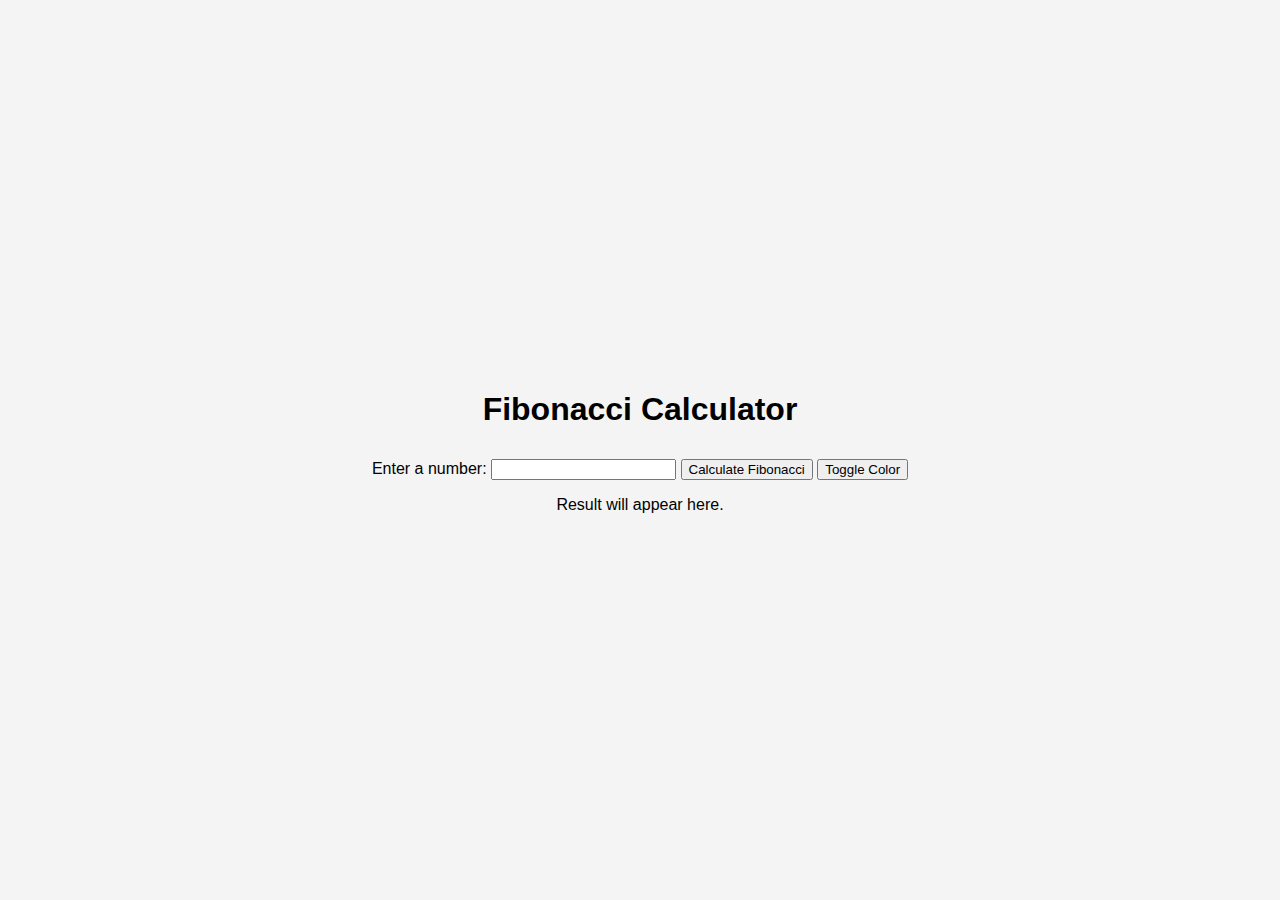
<file: Assignment1/index.html>
<!DOCTYPE html>
<html lang="en">

<head>
  <meta charset="UTF-8">
  <meta name="viewport" content="width=device-width, initial-scale=1.0">
  <title>Fibonacci Calculator</title>
  <link rel="stylesheet" href="styles.css">
</head>

<body>
  <div class="container">
    <h1>Fibonacci Calculator</h1>
    <label for="numberInput">Enter a number:</label>
    <input type="number" id="numberInput" />
    <button id="fibonacci">Calculate Fibonacci</button>
    <button id="bgColor">Toggle Color</button>
    <p id="result">Result will appear here.</p>
  </div>
  <script>
    const worker = new Worker('worker.js');

      const bgColor = document.querySelector('#bgColor');
      const fibonacci = document.querySelector('#fibonacci');

      const number = document.getElementById('numberInput');
      fibonacci.addEventListener('click',(event)=>{
        if(event){
          worker.postMessage(number.value);
        }
      })
      worker.onmessage = function (event) {
        alert(event.data)
        // document.getElementById("result").innerHTML = `Fibonacci: ${data}`;
      };
      bgColor.addEventListener('click', (event) => {
        if (document.body.style.backgroundColor !== 'lightblue') {
          document.body.style.backgroundColor = 'lightblue';
        }
        else {
          document.body.style.backgroundColor = '#f4f4f4';
        }
      });
      
  </script>
</body>

</html>
</file>
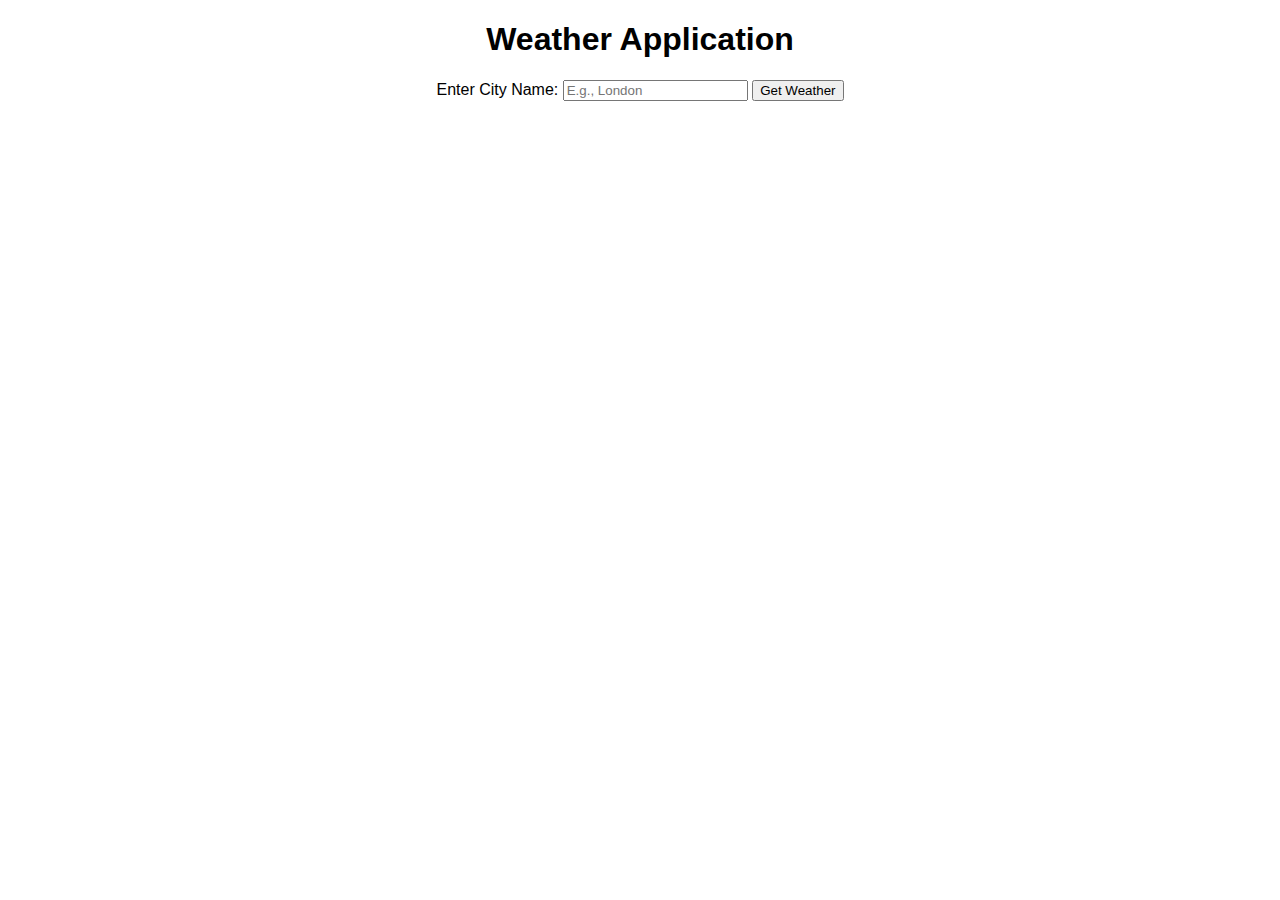
<file: Assignment2/index.html>
<!DOCTYPE html>
<html lang="en">

<head>
  <meta charset="UTF-8">
  <meta name="viewport" content="width=device-width, initial-scale=1.0">
  <title>Weather Application</title>
  <style>
    body {
      font-family: Arial, sans-serif;
      text-align: center;
      margin: 20px;
    }

    #weatherData {
      margin-top: 20px;
    }
  </style>
</head>

<body>
  <h1>Weather Application</h1>
  <label for="cityInput">Enter City Name:</label>
  <input type="text" id="cityInput" placeholder="E.g., London">
  <button onclick="getWeatherData()">Get Weather</button>
  <div id="weatherData"></div>

  <script>
    function getWeatherData() {
      const cityInput = document.getElementById('cityInput').value;

      if (cityInput.trim() === '') {
        alert('Please enter a city name.');
        return;
      }

      const apiKey = '3a69f8ce85bf7a38f2b105aabc135721';
      
      const apiUrl = `https://api.openweathermap.org/data/2.5/weather?lat=44.34&lon=10.99&appid=${apiKey}`;

      // AJAX call using XMLHttpRequest
      console.log(apiUrl)
      const xhr = new XMLHttpRequest();
      xhr.open('GET', apiUrl, true);

      xhr.onload = function () {
        if (xhr.status === 200) {
          const weatherData = JSON.parse(xhr.responseText);
          displayWeatherData(weatherData);
        } else {
          alert('Unable to fetch weather data. Please try again.');
        }
      };

      xhr.send();
    }

    function displayWeatherData(data) {
      const weatherDataContainer = document.getElementById('weatherData');
      weatherDataContainer.innerHTML = '';

      const cityName = data.name;
      const temperature = data.main.temp;
      const description = data.weather[0].description;

      const resultHTML = `
        <h2>Weather in ${cityName}</h2>
        <p>Temperature: ${temperature} °C</p>
        <p>Description: ${description}</p>
      `;

      weatherDataContainer.innerHTML = resultHTML;
    }
  </script>
</body>

</html>
</file>
<file: Assignment1/styles.css>
body {
  font-family: Arial, sans-serif;
  margin: 0;
  padding: 0;
  display: flex;
  align-items: center;
  justify-content: center;
  height: 100vh;
  background-color: #f4f4f4;
}

.container {
  text-align: center;
}

input, button {
  margin-top: 10px;
}
</file>
